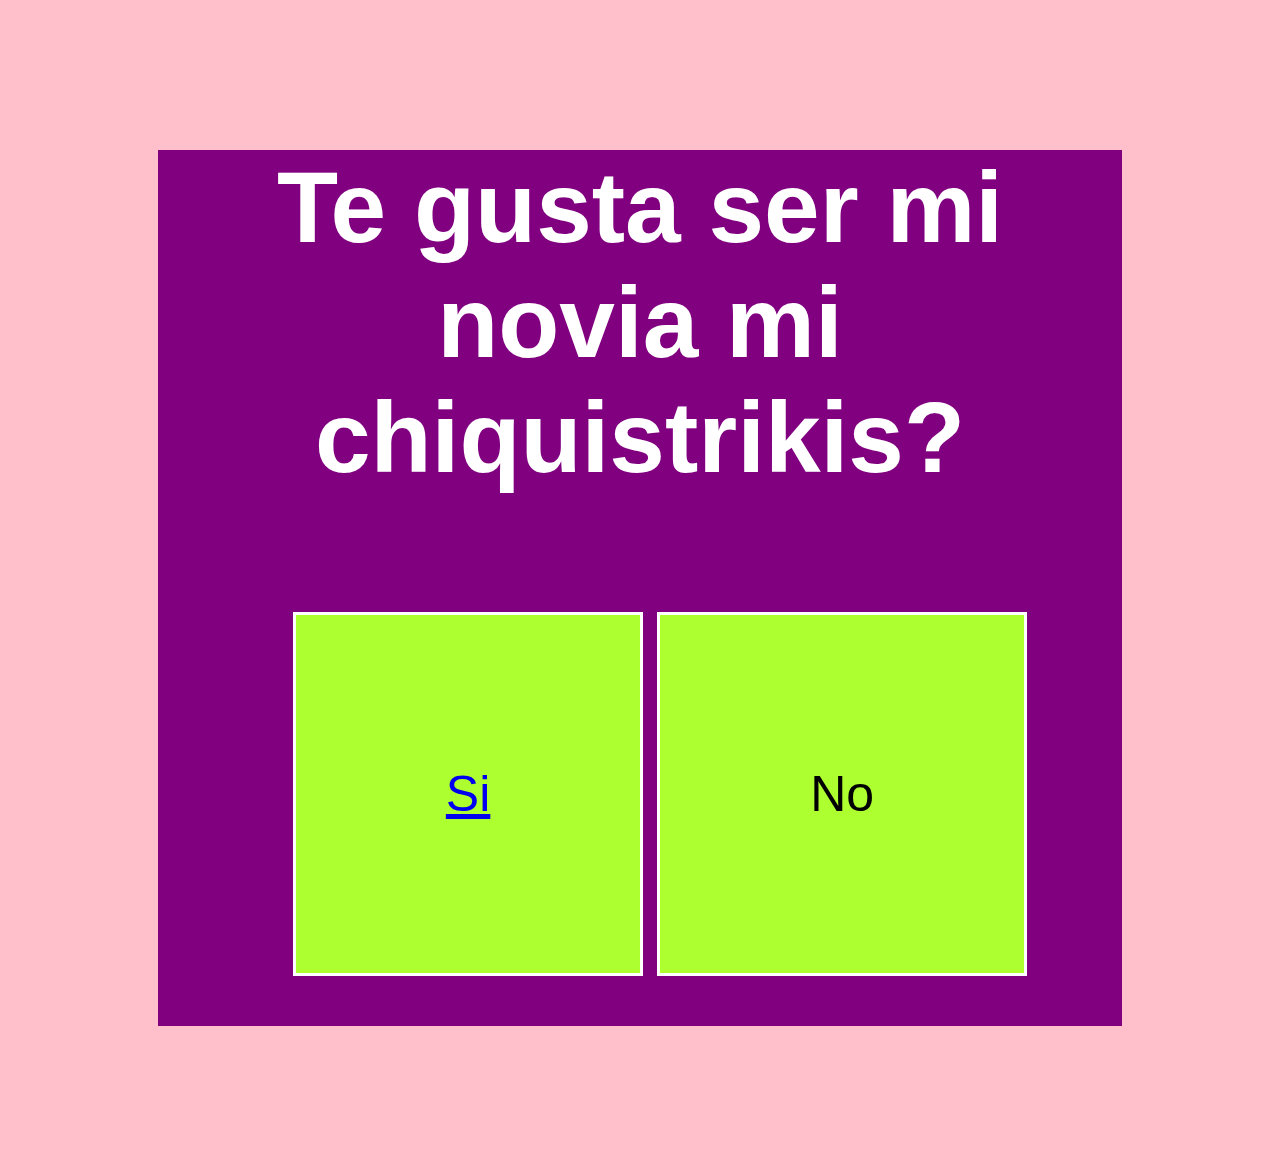
<file: index.html>
<!DOCTYPE html>
<html lang="en">
<head>
    <meta charset="UTF-8">
    <link rel="stylesheet" href="styles.css">
    <title>Te quiero mucho chiquistrikis</title>
</head>
<body>
    <div class="cuadro">
        <h1>Te gusta ser mi novia mi chiquistrikis?</h1>
        <UL class="SINO">


            <li><a href="Teamo.html">Si</a></li>
            <li>No</li>
        </UL>


    </div>

</body>
</html>
</file>
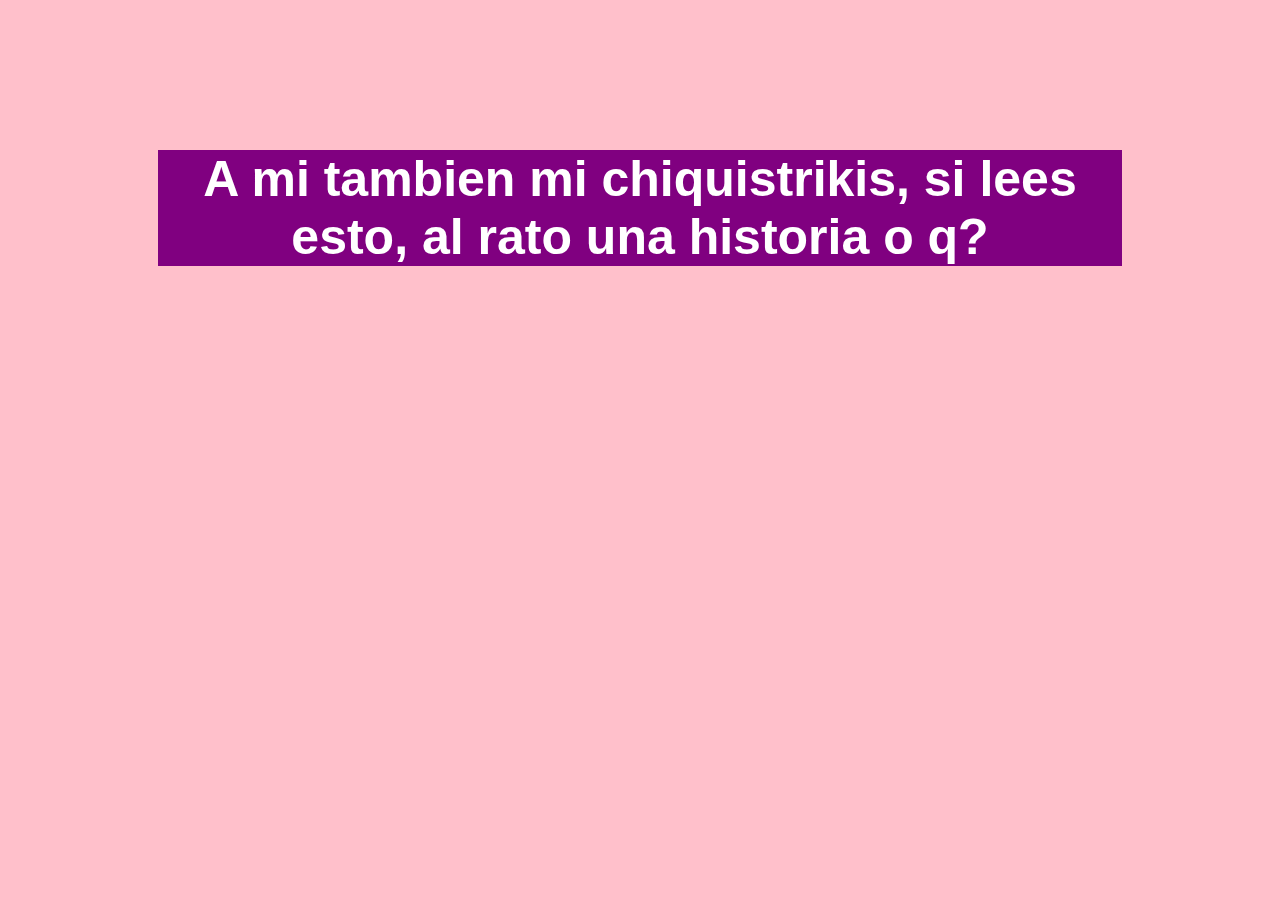
<file: Teamo.html>
<!DOCTYPE html>
<html lang="en">
<head>
    <meta charset="UTF-8">
    <link rel="stylesheet" href="styles.css">
    <title>:O</title>
</head>
<body>
    <h1 class="texto">A mi tambien mi chiquistrikis, si lees esto, al rato una historia o q?</h1>
</body>
</html>
</file>
<file: styles.css>
body{
    font-family: Arial, Helvetica, sans-serif;
    background-color: pink;
}
.cuadro{
    background-color: purple;
    text-align: center;
    margin: 150px;
    padding-bottom: 150x;
    color: white;
    font-size: 50px;
}
.SINO{
    display: inline-block;
}
.SINO li{
    background-color: greenyellow;
    border-style: solid;
    color: black;
    border-color: white;
    display: inline-block;
    padding: 150px;
}
.texto{
    text-align: center;
    background-color: purple;
    margin: 150px;
    color: white;
    font-size: 50px;

}
</file>
